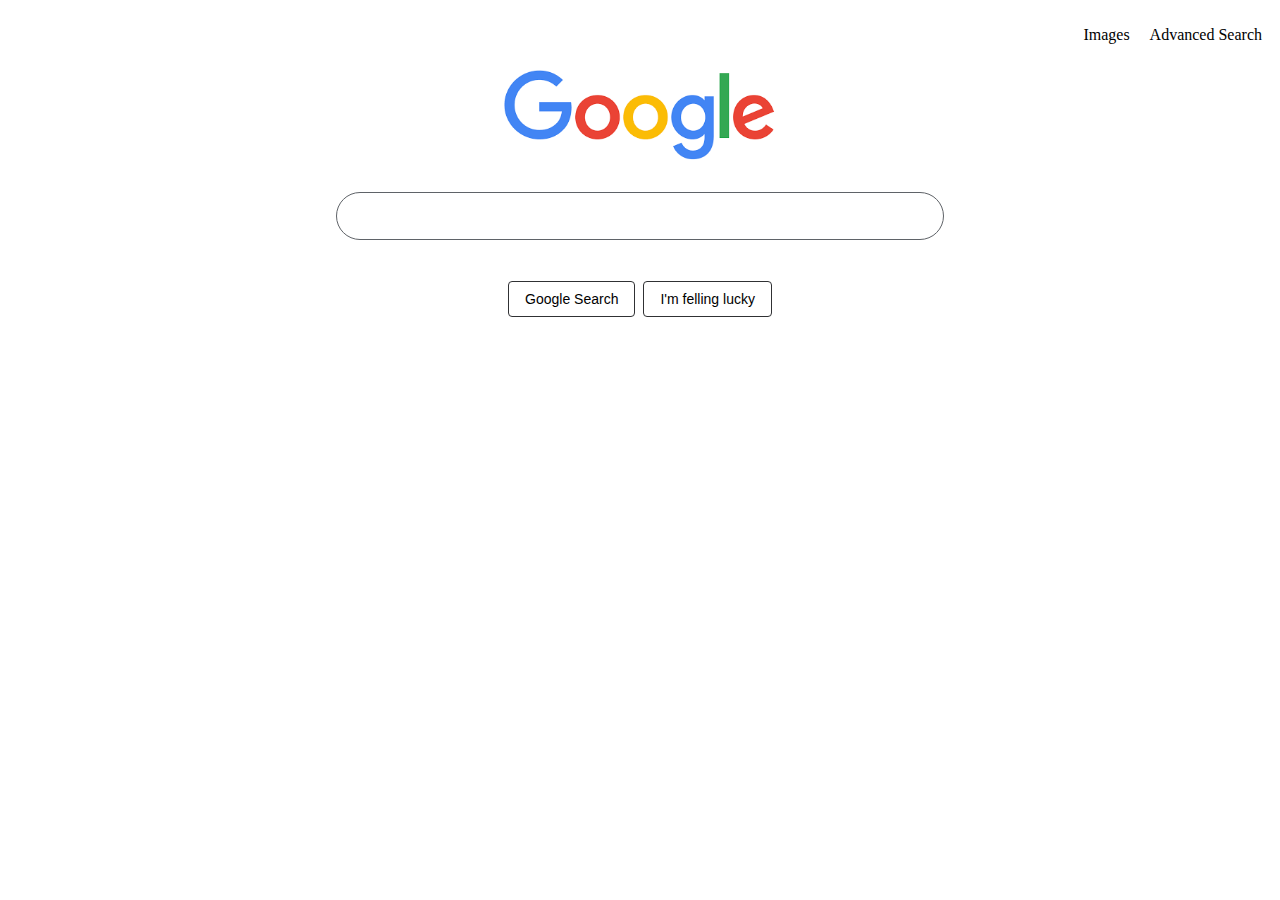
<file: index.html>
<!DOCTYPE html>
<html lang="en">
    <head>
        <title>Search</title>
        <meta name="viewport" content="width=device-width, initial-scale=1.0">
        <link rel="stylesheet" href="styles.css">
    </head>
    <body>
    
        <div>
            <ul class="navbar">
                <li class="navbar-item"><a href="imagesearch.html">Images</a></li>
                <li class="navbar-item"><a href="advancedsearch.html">Advanced Search</a></li>
            </ul>
        </div>
    
        <div class="center-div">
            <img src="images/google_logo.png" alt="Google Logo" height="92" width="272">
        </div>

        <form action="https://www.google.com/search" method="get">

            <div class="center-div">
                <input type="text" name="q" class="rounded-input-field">
            </div>

            <div class="center-div">
                <input type="submit" value="Google Search" class="btn-search">
                <input type="submit" name="btnI" value="I'm felling lucky" class="btn-lucky">
            </div>  
            
        </form>
        
    </body>
</html>
</file>
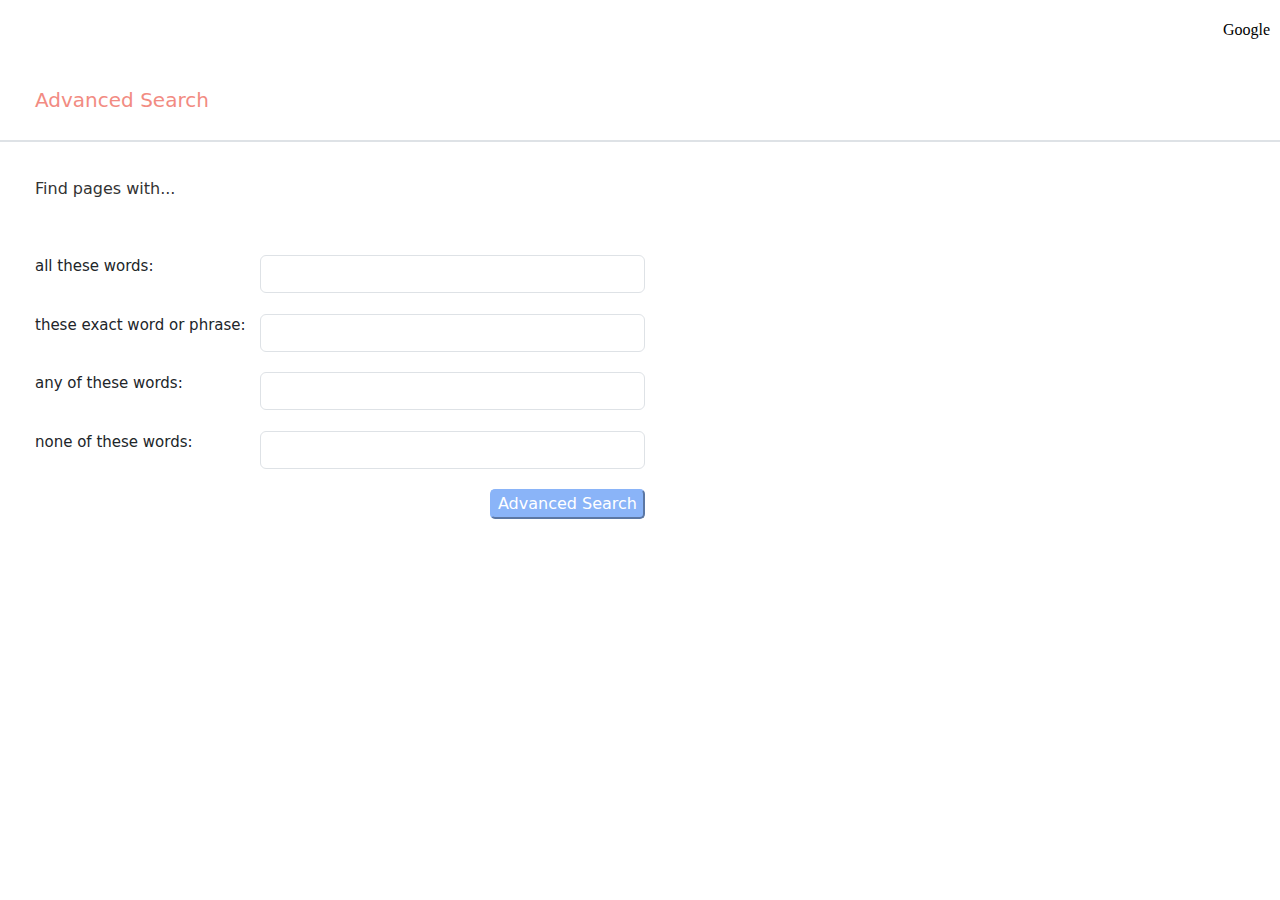
<file: advancedsearch.html>
<!DOCTYPE html>
<html lang="en">
    <head>
        <title>Advance Search</title>
        <link rel="stylesheet" href="styles.css">
        <link rel="stylesheet" href="https://cdn.jsdelivr.net/npm/bootstrap@5.3.3/dist/css/bootstrap.min.css">

    </head>
    <body>

        <div>
            <ul class="navbar" id="advanced-google-link">
                <li  class="navbar-item"><a href="index.html">Google</a></li>
            </ul>
        </div>

        <p class="p1-advanced">Advanced Search</p>

        <div class="border"></div>

        <div class="div-advanced">
            <p class="p2-advanced">Find pages with...</p>

            <form action="https://www.google.com/search" method="get">
                <div class="options-input">
                    <div class="options-side">
                        <p class="p-advanced">all these words:</p>
                    </div>
                    <div class="input-fields-side">
                        <input type="text" name="as_q" class="form-control">
                    </div>
                </div>
            
                <div class="options-input">
                    <div class="options-side">
                        <p class="p-advanced">these exact word or phrase:</p>
                    </div>
                    <div class="input-fields-side">
                        <input type="text" name="as_epq" class="form-control">
                    </div>
                </div>

                <div class="options-input">
                    <div class="options-side">
                        <p class="p-advanced">any of these words:</p>
                    </div>
                    <div class="input-fields-side">
                        <input type="text" name="as_oq" class="form-control">
                    </div>
                </div>

                <div class="options-input">
                    <div class="options-side">
                        <p class="p-advanced">none of these words:</p>
                    </div>
                    <div class="input-fields-side">
                        <input type="text" name="as_eq" class="form-control">
                    </div>
                </div>
            
                <div class="submit-btn-div">
                    <input type="submit" value="Advanced Search" class="btn-advanced">
                </div>
            </form>
        </div>

    </body>
    

</html>
</file>
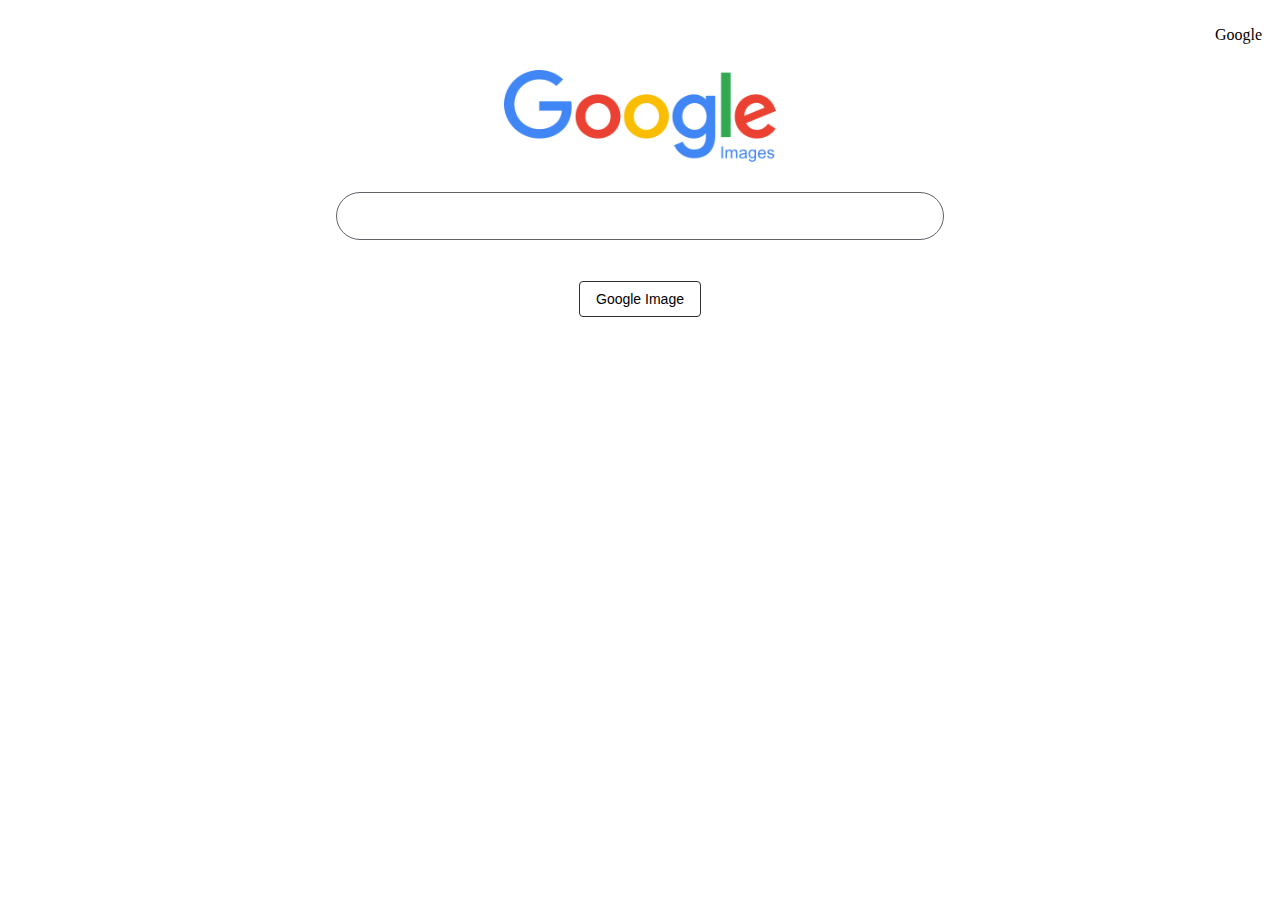
<file: imagesearch.html>
<!DOCTYPE html>
<html lang="en">
    <head>
        <title>Image Search</title>
        <link rel="stylesheet" href="styles.css">
    </head>
    <body>

        <div>
            <ul class="navbar">
                <li class="navbar-item"><a href="index.html">Google</a></li>
            </ul>
        </div>

        <div class="center-div">
            <img src="images/google_images.png" alt="Image Search Logo" height="92" width="272">
        </div>

        <form action="https://www.google.com/search" method="get">

            <div class="center-div">
                <input type="text" name="q" class="rounded-input-field">
                <input type="hidden" name="tbm" value="isch">
            </div>

            <div class="center-div">
                <input type="submit" value="Google Image" class="btn-search">
            </div>  
            
        </form>
        
    </body>
</html>
</file>
<file: styles.css>
.navbar {
    list-style-type: none;
    display: flex;
    flex-direction: row;
    justify-content: flex-end;
}

.navbar-item {

    margin: 10px;

    /* unvisited link */
    a:link {
    color: black;
    text-decoration: none;
    }
    
    /* visited link */
    a:visited {
        color: black;
    }
    
    /* mouse over link */
    a:hover {
        color: black;
        text-decoration: underline;
    }
    
    /* selected link */
    a:active {
        color: black;
    }
    
}

.center-div {
    display: flex;
    justify-content: center;
    
}

.rounded-input-field {
   
    display: flex;
    z-index: 3;
    position: relative;
    min-height: 44px;
    background: white;
    border: 1px solid #5f6368;
    box-shadow: none;
    border-radius: 24px;
    margin: 30px;
    width: calc(632px + 6px);
    width: 584px;
    max-width: 584px;
    font-family: Roboto, arial, sans-serif;
    font-size: medium;
    padding-left: 20px;
}

.btn-search {
    background-color: white;
    border: 1px solid #303134;
    border-radius: 4px;
    color: black;
    font-family: arial,sans-serif;
    font-size: 14px;
    margin: 11px 4px;
    padding: 0 16px;
    line-height: 27px;
    height: 36px;
    min-width: 54px;
    text-align: center;
    cursor: pointer;
    user-select: none;

}

.btn-lucky {
    background-color: white;
    border: 1px solid #303134;
    border-radius: 4px;
    color: black;
    font-family: Roboto, arial, sans-serif;
    font-size: 14px;
    margin: 11px 4px;
    padding: 0 16px;
    line-height: 27px;
    height: 36px;
    min-width: 54px;
    text-align: center;
    cursor: pointer;
    user-select: none;
}

.p1-advanced {
    background: none;
    color: #f28b82;
    font-size: 20px;
    margin: 25px 35px;
}

.border {
    border-bottom: 1px solid #ebebeb;
}

.p2-advanced {
  
    display: inline-block;
    min-width: 167px;
    width: 16%;
    font-size: 16px;
    min-height: 42px;
    font-weight: 500;
    color: #333;
    vertical-align: middle;
}

.div-advanced {
    margin: 35px;
}

.options-input {
    display: flex;
    flex-direction: row;
    align-items: center;
    margin-top: 20px;
}

.options-side {
    width: 225px;
}

.input-fields-side {
    width: 385px;
}

.p-advanced {
    font-size: 15px;
}

.submit-btn-div {
    display: flex;
    justify-content: flex-end;
    width: 610px;
    margin-top: 20px;
}

.btn-advanced {
    border-radius: 5px;
    background: #8ab4f8;
    border-color: #8ab4f8;
    color: white;
}

#advanced-google-link {
    list-style-type: none;
    display: flex;
    justify-content: flex-end;
    font-family: 'Times New Roman', Times, serif;

}
</file>
